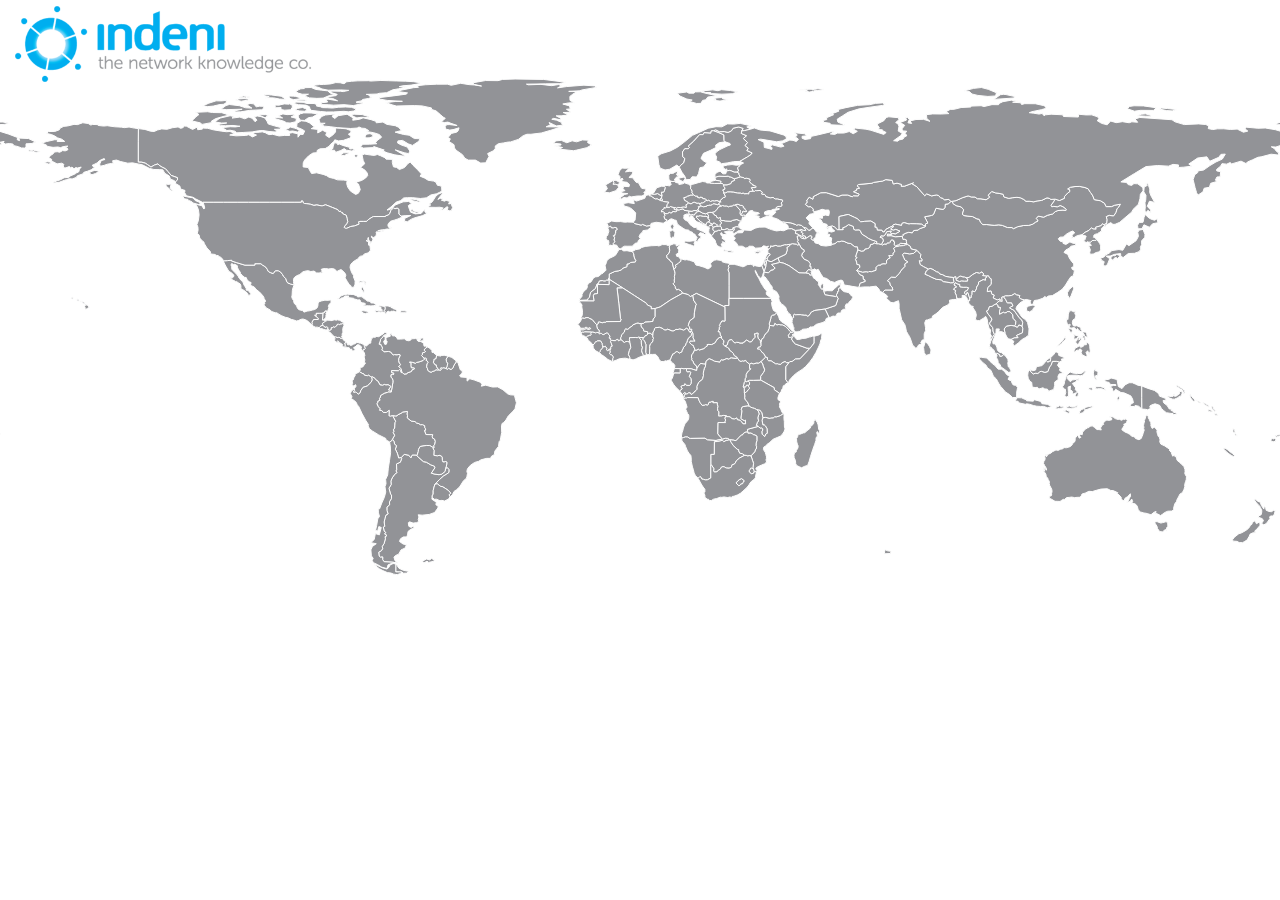
<file: index.html>
<!DOCTYPE html>
<html xmlns="http://www.w3.org/1999/xhtml" xmlns:xlink="http://www.w3.org/1999/xlink" xmlns:svg="http://www.w3.org/2000/svg">
    <head>
        <link rel="stylesheet" href="css/style.css"/>
        <link href='http://fonts.googleapis.com/css?family=Roboto+Condensed:400,700' rel='stylesheet' type='text/css'>
    </head>
    <body>

        <div class="map_container">
            <div id="logo">
                <img src="images/logo.png" alt="logo"/>
            </div>
            <!--<div id="alerts_counter">Alerts today: <span></span></div>-->
            <div id="map"></div>
        </div>

        <script src="js/jquery-2.1.4.min.js"></script>
        <script src="js/d3.min.js"></script>
        <script src="js/topojson.js"></script>
        <script src="js/datamaps.all.js"></script>
        <script src="js/main.js"></script>
    </body>
</html>
</file>
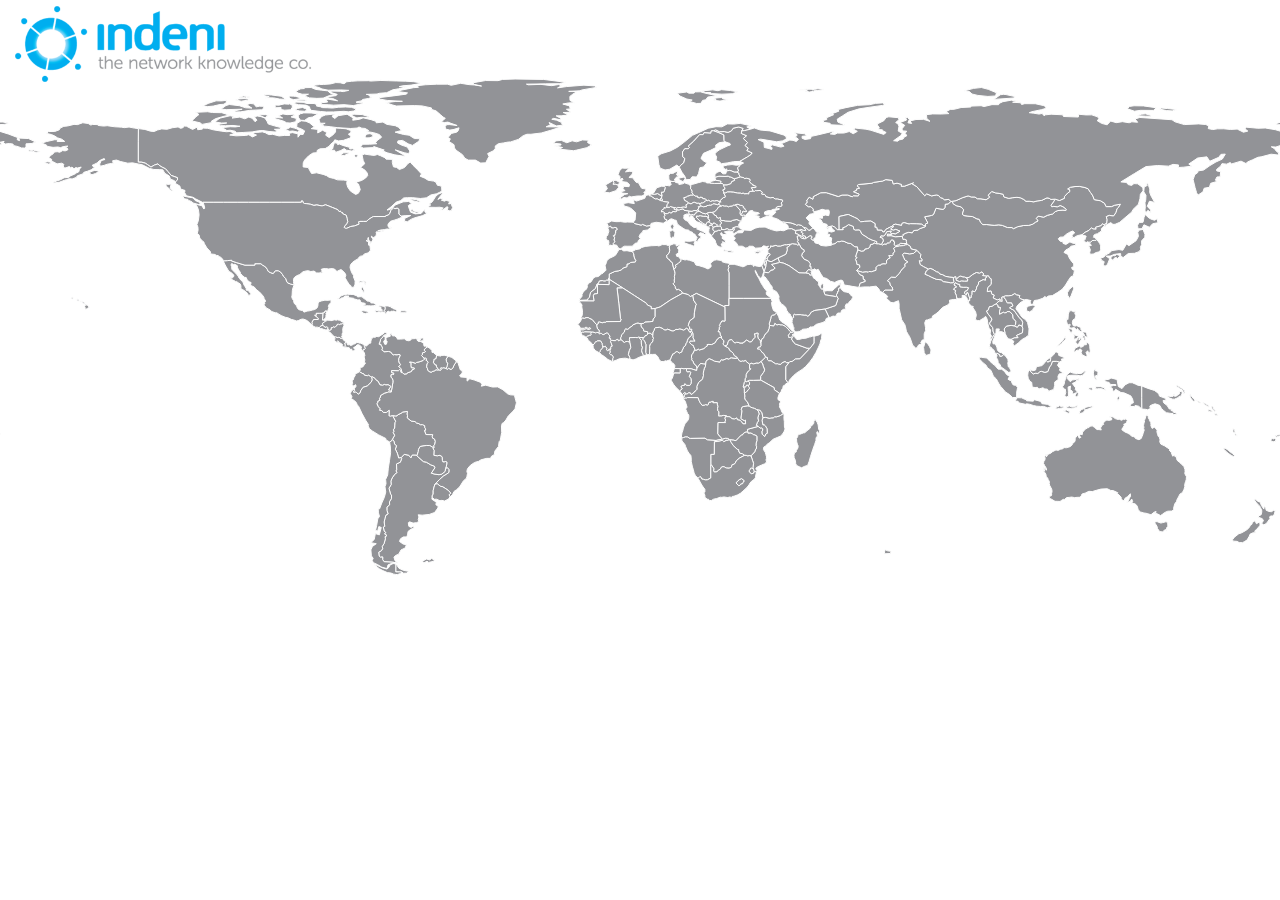
<file: index_.html>
<!DOCTYPE html>
<html xmlns="http://www.w3.org/1999/xhtml" xmlns:xlink="http://www.w3.org/1999/xlink" xmlns:svg="http://www.w3.org/2000/svg">
    <head>
        <link rel="stylesheet" href="css/jquery.mCustomScrollbar.css"/>
        <link rel="stylesheet" href="css/style.css"/>
        <link href='http://fonts.googleapis.com/css?family=Roboto+Condensed:400,700' rel='stylesheet' type='text/css'>
    </head>
    <body>

        <div class="map_container">
            <div id="logo">
                <img src="images/logo.png" alt="logo"/>
            </div>
            <div id="alerts_list">
                <div class="bg"></div>
                <ul></ul>
            </div>
            <div id="map"></div>
        </div>

        <script src="js/jquery-2.1.4.min.js"></script>
        <script src="js/d3.min.js"></script>
        <script src="js/jquery.mCustomScrollbar.concat.min.js"></script>
        <script src="js/topojson.js"></script>
        <script src="js/datamaps_.all.js"></script>
        <script src="js/main_.js"></script>
    </body>
</html>
</file>
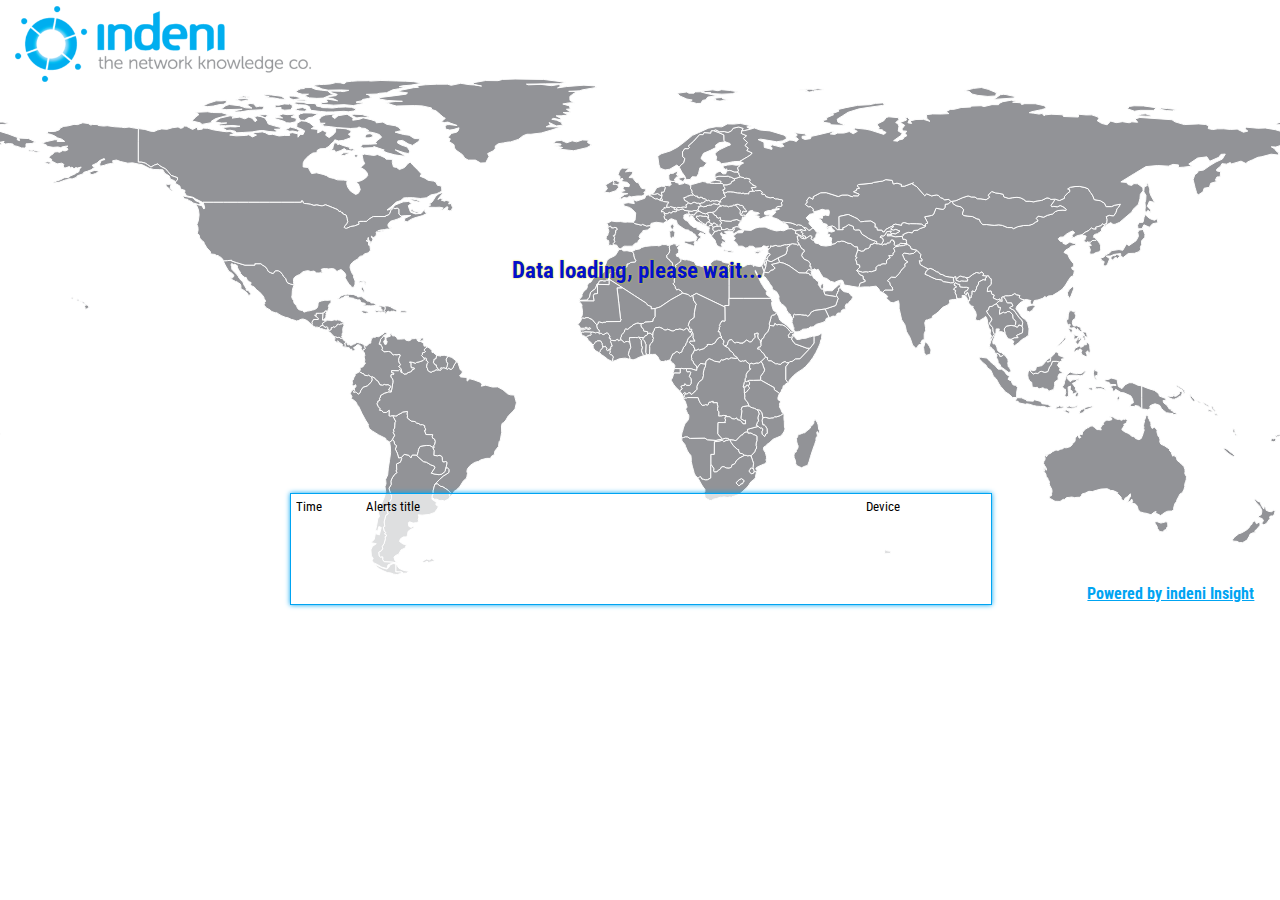
<file: index__.html>
<!DOCTYPE html>
<html xmlns="http://www.w3.org/1999/xhtml" xmlns:xlink="http://www.w3.org/1999/xlink" xmlns:svg="http://www.w3.org/2000/svg">
    <head>
        <link rel="stylesheet" href="css/jquery.mCustomScrollbar.css"/>
        <link rel="stylesheet" href="css/style.css"/>
        <link href='http://fonts.googleapis.com/css?family=Roboto+Condensed:400,700' rel='stylesheet' type='text/css'>
    </head>
    <body>

        <div class="map_container">
            <div id="logo">
                <img src="images/logo.png" alt="logo"/>
            </div>
            <div id="alerts_list">
                <div class="inner">
                    <div class="bg"></div>
                    <div class="heading">
                        <span class="time">Time</span>
                        <span class="title">Alerts title</span>
                        <span class="device">Device</span>
                    </div>
                    <ul></ul>
                </div>
            </div>
            <div id="map"></div>
            <div class="copyright"><a href="http://www.indeni.com/indeni-insight" target="_blank">Powered by indeni Insight</a></div>
            <div class="loader">Data loading, please wait...</div>
        </div>

        <script src="js/jquery-2.1.4.min.js"></script>
        <script src="js/d3.min.js"></script>
        <script src="js/jquery.mCustomScrollbar.concat.min.js"></script>
        <script src="js/topojson.js"></script>
        <script src="js/datamaps__.all.js"></script>
        <script>
            $(document).ready(function() {
                $('#alerts_list ul').mCustomScrollbar({
                    theme: 'minimal'
                });

                var map = new Datamap({
                    element: document.getElementById('map'),
                    responsive: true,
                    fills: {
                        defaultFill: '#929397'
                    },
                    geographyConfig: {
                        highlightFillColor: '#00a4f2',
                        highlightBorderColor: '#fff'
                    }
                });

                map.load();

                window.addEventListener('resize', function(event){
                    map.resize();
                });
            });
        </script>
    </body>
</html>
</file>
<file: css/style.css>
body {
    margin: 0;
    padding: 0;
    font: 15px 'Roboto Condensed', sans-serif;
}
.map_container {
    position: relative;
    min-width: 700px;
}
.map_container .loader {
    position: absolute;
    top: 40%;
    left: 40%;
    z-index: 99999;
    font-size: 23px;
    font-weight: bold;
    color: #0411cc;
    text-shadow: 0 0 2px #e5de04;
}
.active {
    fill: blue !important;
}
#map {
    margin: -50px 0 0;
}
#logo {
    width: 300px;
    height: 85px;
    position: absolute;
    z-index: 999;
    top: 7%;
    left: 1%;
}
#logo img {
    width: 100%;
    height: auto;
}
#alerts_counter {
    position: absolute;
    top: 10px;
    right: 30px;
    font-sixe: 38px;
    font-weight: bold;
    color: #00a4f2;
}
.pin:hover {
    cursor: pointer;
}
.datamaps-hoverover,
.datamaps-tooltip {
    background: #fff;
    width: 200px;
    padding: 10px;
    box-shadow: 0 5px 10px #000;
}
.datamaps-hoverover {
    color: #00a4f2;
    text-transform: uppercase;
}
.device_model {
    color: #00a4f2;
}
.opacity {
    opacity: 0.01;
}
.pin.active {
    opacity: 1;
    z-index: 5;
    display: block;
}
.hide {
    display: none;
}

#alerts_list, #alerts_list > .inner, #alerts_list .bg,
#alerts_list ul, #alerts_list .heading {
    position: absolute;
    width: 700px;
}
#alerts_list {
    left: 50%;
    bottom: 15%;
    height: 110px;
}
#alerts_list > .inner {
    height: 110px;
    top: 0;
    left: -50%;
    border: 1px solid #00a4f2;
    -webkit-box-shadow: 0 0 5px #00a4f2;
    -moz-box-shadow: 0 0 5px #00a4f2;
    box-shadow: 0 0 5px #00a4f2;
    font-size: 13px;
    z-index: 9999;
}
#alerts_list .bg {
    top: 0;
    height: 110px;
    background: #fff;
    opacity: 0.7;
}
#alerts_list .heading {
    top: 0;
    left: 0;
    height: 25px;
    line-height: 25px;
    z-index: 2;
}
#alerts_list ul {
    height: 85px;
    top: 25px;
    left: 0;
    list-style: none;
    padding: 0;
    margin: 0;
    z-index: 2;
}
#alerts_list span {
    display: block;
    float: left;
    margin: 0 5px;
    white-space: nowrap;
    overflow: hidden;
    text-overflow: ellipsis;
}
#alerts_list span.time {
    width: 60px;
}
#alerts_list span.title {
    width: 490px;
}
#alerts_list span.device {
    width: 120px;
}
#alerts_list ul li {
    padding: 3px 0;
    margin: 0;
    color: #929397;
}
#alerts_list ul li:first-child {
    border: none;
}
#alerts_list ul li.active, #alerts_list ul li:hover {
    color: #00a4f2;
    cursor: pointer;
}

.map_container .copyright {
    position: absolute;
    right: 2%;
    bottom: 15%;
    font-size: 16px;
    font-weight: bold;
}
.map_container .copyright a {
    color: #00a4f2;
}
@media screen and (max-width: 1150px) {
    #logo {
        width: 250px;
    }
    #alerts_list, #alerts_list > .inner, #alerts_list .bg,
    #alerts_list ul, #alerts_list .heading {
        width: 550px;
    }
    #alerts_list, .hoverinfo {
        font-size: 11px !important;
    }
    #alerts_list span.time {
        width: 50px;
    }
    #alerts_list span.title {
        width: 370px;
    }
    #alerts_list span.device {
        width: 100px;
    }
    #map {
        margin: -40px 0 0;
    }
}
@media screen and (max-width: 950px) {
    #logo {
        width: 200px;
    }
    #alerts_list, #alerts_list > .inner, #alerts_list .bg,
    #alerts_list ul, #alerts_list .heading {
        width: 450px;
    }
    #alerts_list, .hoverinfo {
        font-size: 10px !important;
    }
    #alerts_list span.time {
        width: 50px;
    }
    #alerts_list span.title {
        width: 290px;
    }
    #alerts_list span.device {
        width: 80px;
    }
    #alerts_list .heading {
        height: 20px;
        line-height: 20px;
    }
    #alerts_list ul {
        height: 90px;
        top: 20px;
    }
    #map {
        margin: -35px 0 0;
    }
    .copyright a {
        font-size: 14px;
    }
}
@media screen and (max-width: 810px) {
    .copyright a {
        font-size: 13px;
    }
    #map {
        margin: -30px 0 0;
    }
    #alerts_list, #alerts_list > .inner, #alerts_list .bg {
        height: 90px;
    }
    #alerts_list .heading {
        height: 15px;
        line-height: 15px;
    }
    #alerts_list ul {
        height: 75px;
        top: 15px;
    }
    #map {
        margin: -35px 0 0;
    }
}
@media screen and (max-width: 750px) {
    #logo {
        width: 180px;
    }
    #map {
        margin: -25px 0 0;
    }
    #alerts_list, #alerts_list > .inner, #alerts_list .bg {
        height: 70px;
    }
    #alerts_list .heading {
        height: 16px;
        line-height: 16px;
    }
    #alerts_list ul {
        height: 54px;
        top: 16px;
    }
    #map {
        margin: -35px 0 0;
    }
    .copyright a {
        font-size: 10px;
    }
}
</file>
